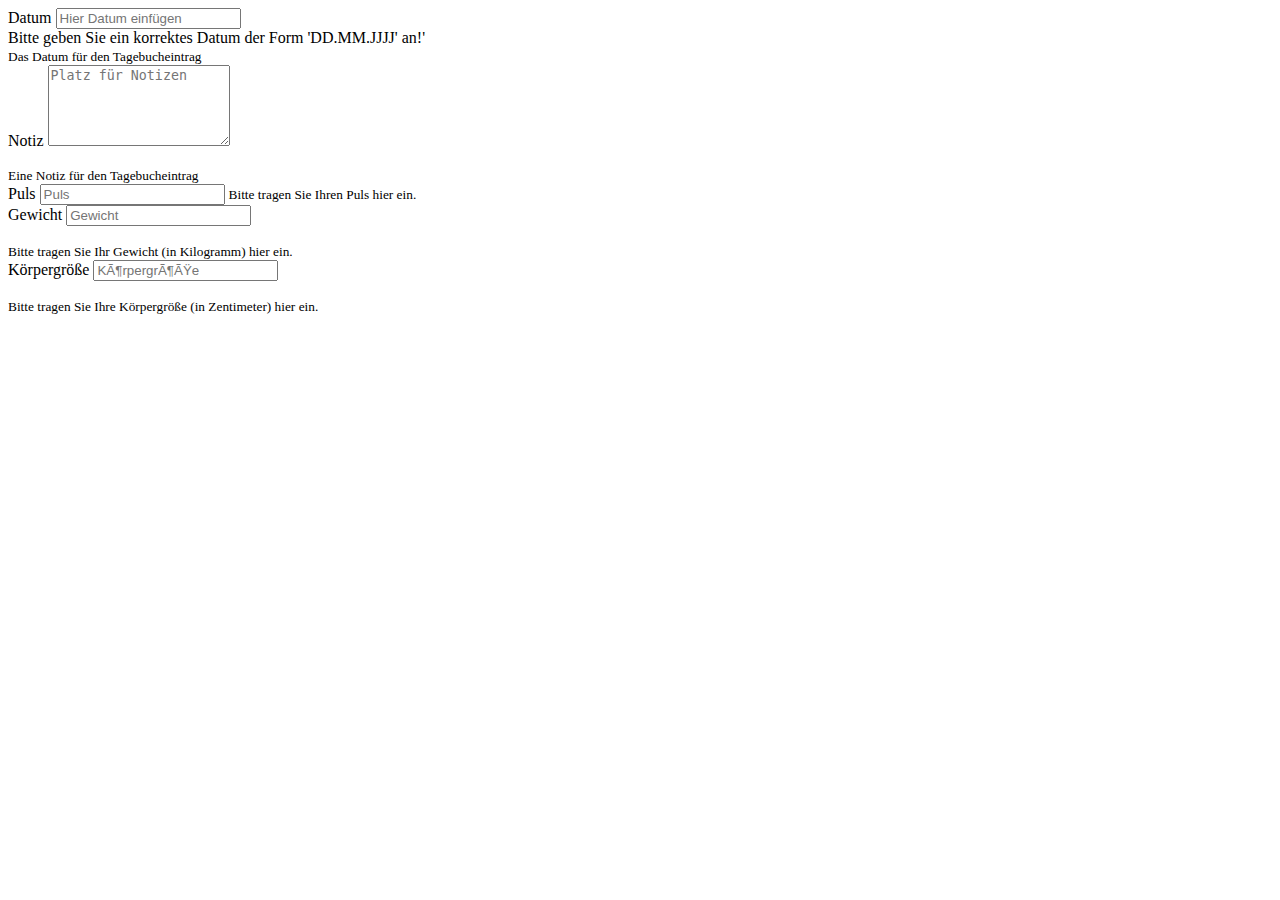
<file: src/main/resources/templates/edit-medJournalEntry.html>
<!DOCTYPE html>
<html xmlns:th="http://www.thymeleaf.org" lang="en">
<head>
	<meta charset="utf-8">
</head>

    <body>

        <div th:fragment="medEntryForm (medEntry)">

            <div class="form-group col-md-4">

                <label for="journalEntryDate">Datum</label>

                <input type="text" th:field="*{ldJournalEntryDate}" class="form-control" id="journalEntryDate" aria-describedby="dateHelp" placeholder="Hier Datum einfügen">

                <div th:if="${#fields.hasErrors('${medicalJournalEntry.ldJournalEntryDate}')}">
                    <div class="alert alert-danger" role="alert">
                        Bitte geben Sie ein korrektes Datum der Form 'DD.MM.JJJJ' an!'
                    </div>
                </div>

                <small id="dateHelp" class="form-text text-muted">Das Datum für den Tagebucheintrag</small>


            </div>

            <div class="form-group col-md-6">

                <label for="note">Notiz</label>

                <textarea type="text" th:field="*{strNote}" class="form-control" id="note" aria-describedby="dateHelp" placeholder="Platz für Notizen" rows="5"></textarea>
				
                <div th:if="${#fields.hasErrors('${medicalJournalEntry.strNote}')}">
                    <div class="alert alert-danger" role="alert">
                        <p th:each="err : ${#fields.errors('strNote')}" th:text="${err}"></p>
                    </div>
                </div>


                <small id="dateHelp" class="form-text text-muted">Eine Notiz für den Tagebucheintrag</small>

            </div>

            <div class="form-group col-md-4">

                <label for="pulse">Puls</label>

                <input type="text" th:field="*{shPulse}" class="form-control" id="pulse" aria-describedby="pulseHelp" placeholder="Puls">

                <small id="pulseHelp" class="form-text text-muted">Bitte tragen Sie Ihren Puls hier ein.</small>

            </div>

            <div class="form-group col-md-4">

                <label for="weight">Gewicht</label>

                <input type="text" th:field="*{shWeight}" class="form-control" id="weight" aria-describedby="weightHelp" placeholder="Gewicht">

                <div th:if="${#fields.hasErrors('${medicalJournalEntry.shWeight}')}">
                    <div class="alert alert-danger" role="alert">
                        <p th:each="err : ${#fields.errors('shWeight')}" th:text="${err}"></p>
                    </div>
                </div>

                <small id="weightHelp" class="form-text text-muted">Bitte tragen Sie Ihr Gewicht (in Kilogramm) hier ein.</small>

            </div>

            <div class="form-group col-md-4">

                <label for="height">Körpergröße</label>

                <input type="text" th:field="*{shHeight}" class="form-control" id="height" aria-describedby="heightHelp" placeholder="KÃ¶rpergrÃ¶ÃŸe">

                <div th:if="${#fields.hasErrors('${medicalJournalEntry.shHeight}')}">
                    <div class="alert alert-danger" role="alert">
                        <p th:each="err : ${#fields.errors('shHeight')}" th:text="${err}"></p>
                    </div>
                </div>

                <small id="heightHelp" class="form-text text-muted">Bitte tragen Sie Ihre Körpergröße (in Zentimeter) hier ein.</small>

            </div>

        </div>

    </body>

</html>
</file>
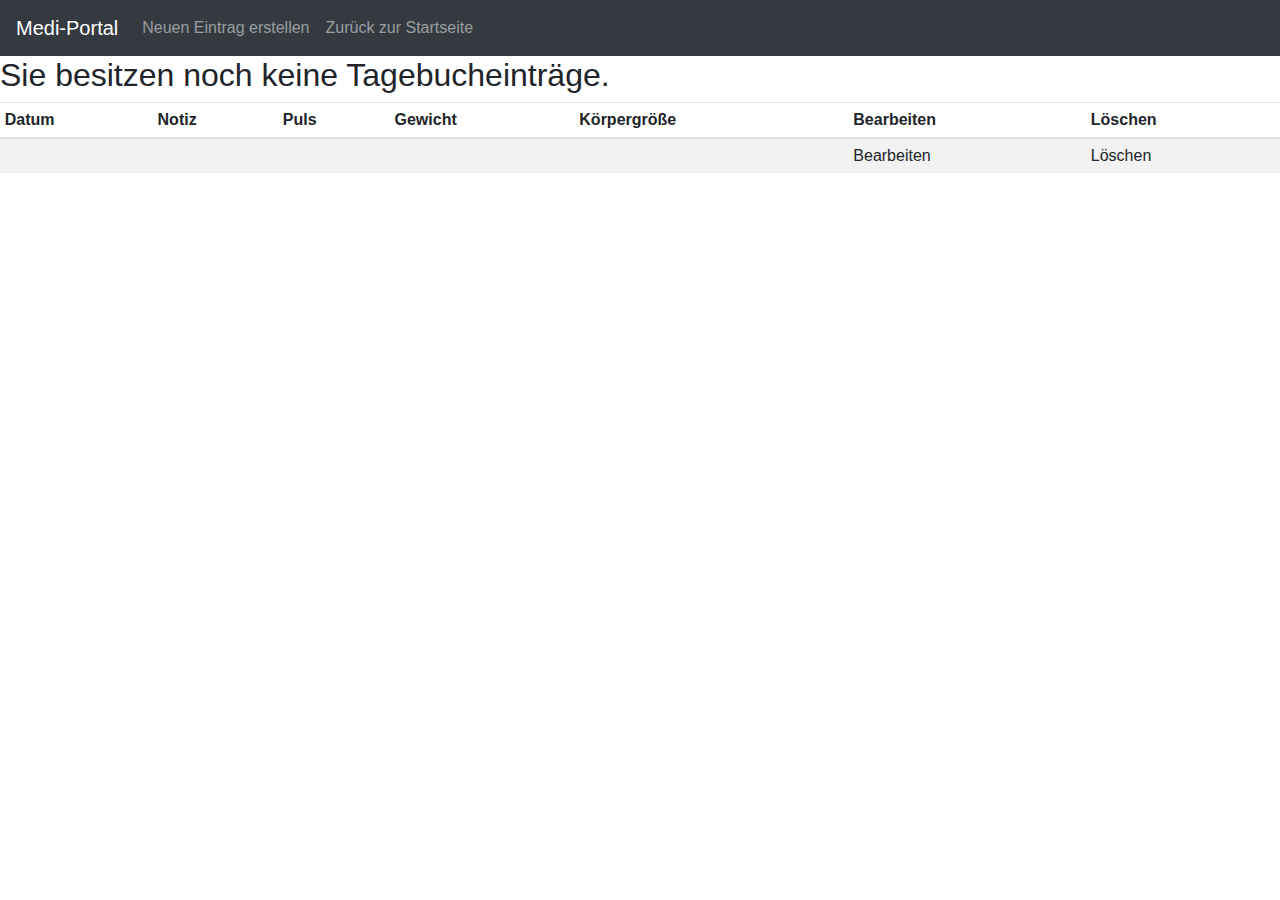
<file: src/main/resources/templates/medJourEntries.html>
<!DOCTYPE html>
<html xmlns:th="http://www.thymeleaf.org" lang="en">
<head>
	<meta charset="utf-8">
	<meta name="viewport" content="width=device-width, initial-scale=1, shrink-to-fit=no">
    <link rel="stylesheet" href="https://stackpath.bootstrapcdn.com/bootstrap/4.3.1/css/bootstrap.min.css" integrity="sha384-ggOyR0iXCbMQv3Xipma34MD+dH/1fQ784/j6cY/iJTQUOhcWr7x9JvoRxT2MZw1T" crossorigin="anonymous">
<title>Ihre Tagebucheinträge</title>
</head>

<body>

  	<nav class ="navbar navbar-expand-sm navbar-dark bg-dark"> <!--  nav-items disappear if browser shrinks below a certain size -->
  		<a href = "#" class="navbar-brand">Medi-Portal</a>
  		<button class ="navbar-toggler" data-toggle="collapse" data-target="#navbarMenu">
  			<span class ="navbar-toggler-icon"></span>	<!--  toggle button for smaller screens to show navbar -->
  		</button>
  		<div class ="collapse navbar-collapse" id="navbarMenu">
	  		<ul class="navbar-nav"> <!--  navbar wrapper around all the items of the list -->
	  			<li class = "nav-item">	<!--  single list item -->
					<!--TODO: create und add noch nicht so übersichtlich: ein Link möglich? -->
	  				<a href="/medJourEntry/create" class ="nav-link">Neuen Eintrag erstellen</a>
	  			</li>
	  			<li class = "nav-item">	<!--  single list item -->
	  				<a href="/" class ="nav-link">Zurück zur Startseite</a>
	  			</li>
	  		</ul>
  		</div>
  	</nav>

<div th:switch = "medicalJournalEntries">
	<h2 th:case="null">Sie besitzen noch keine Tagebucheinträge.</h2>
	<div th:case="*">
		<!--  <h2>Tagebucheinträge</h2>-->
		<table class="table table-striped table-hover table-sm">
			<thead>
				<tr>
					<th scope ="col">Datum</th>
					<th scope ="col">Notiz</th>
					<th scope ="col">Puls</th>
					<th scope ="col">Gewicht</th>
					<th scope ="col">Körpergröße</th>
					<th scope ="col">Bearbeiten</th>
					<th scope ="col">Löschen</th>
				</tr>
			</thead>
			<tbody>
				<tr th:each="medicalJournalEntry : ${medicalJournalEntries}">
					<td th:text="${#temporals.format(medicalJournalEntry.ldJournalEntryDate,'dd.MM.yyyy')}"></td>
					<td th:text="${medicalJournalEntry.strNote}"></td>
					<td th:text="${medicalJournalEntry.shPulse}"></td>
					<td th:text="${medicalJournalEntry.shWeight}"></td>
					<td th:text="${medicalJournalEntry.shHeight}"></td>
					<td><a th:href="@{/medJourEntry/edit/{id}(id=${medicalJournalEntry.lngJournalEntryId})}">Bearbeiten</a></td>
					<td><a th:href="@{/medJourEntry/delete/{id}(id=${medicalJournalEntry.lngJournalEntryId})}">Löschen</a></td>
				</tr>
			</tbody>
		</table>
	</div>
</div>
    <script src="https://code.jquery.com/jquery-3.3.1.slim.min.js" integrity="sha384-q8i/X+965DzO0rT7abK41JStQIAqVgRVzpbzo5smXKp4YfRvH+8abtTE1Pi6jizo" crossorigin="anonymous"></script>
    <script src="https://cdnjs.cloudflare.com/ajax/libs/popper.js/1.14.7/umd/popper.min.js" integrity="sha384-UO2eT0CpHqdSJQ6hJty5KVphtPhzWj9WO1clHTMGa3JDZwrnQq4sF86dIHNDz0W1" crossorigin="anonymous"></script>
    <script src="https://stackpath.bootstrapcdn.com/bootstrap/4.3.1/js/bootstrap.min.js" integrity="sha384-JjSmVgyd0p3pXB1rRibZUAYoIIy6OrQ6VrjIEaFf/nJGzIxFDsf4x0xIM+B07jRM" crossorigin="anonymous"></script>
</body>
</html>
</file>
